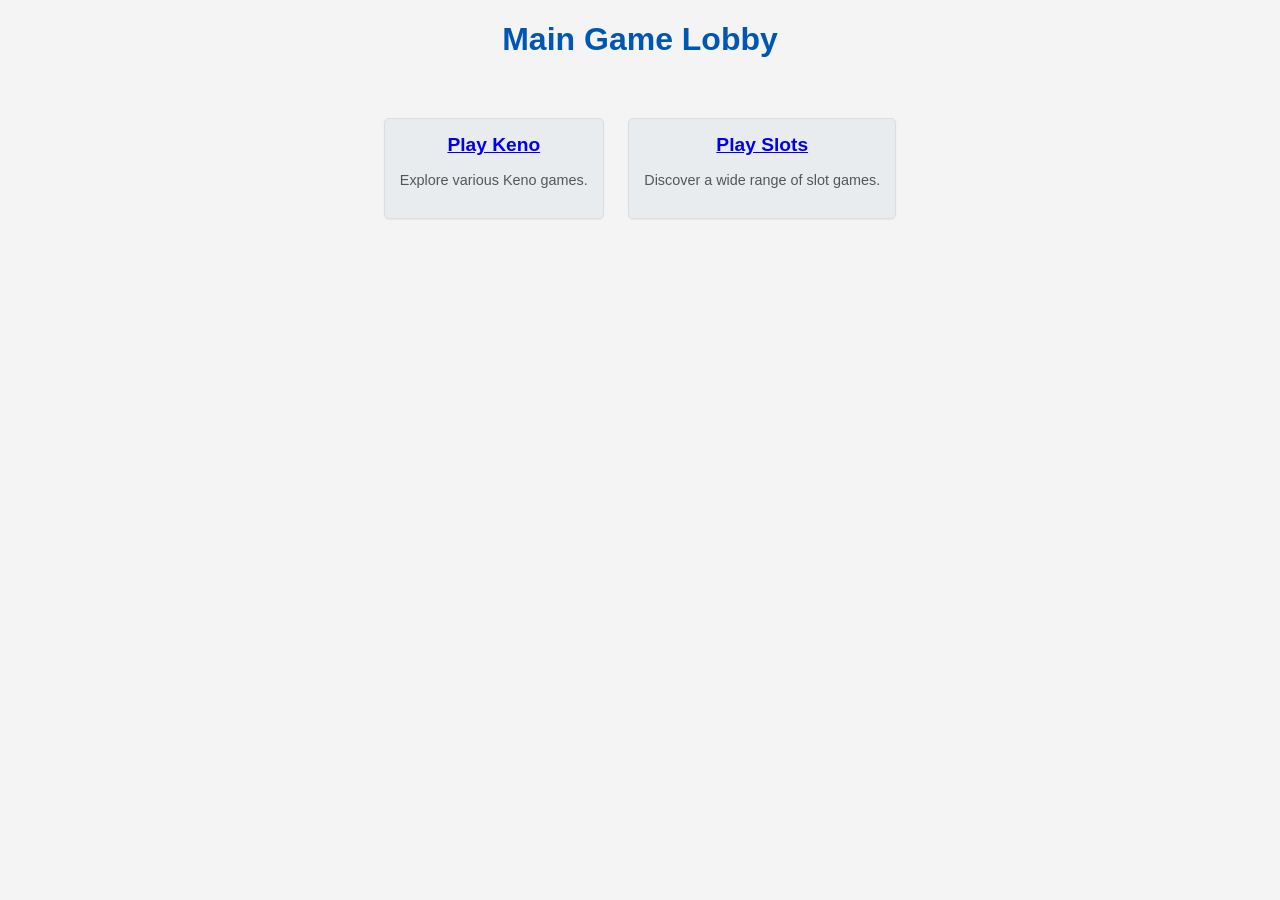
<file: static/index.html>
<!DOCTYPE html>
<html lang="en">
<head>
    <meta charset="UTF-8">
    <meta name="viewport" content="width=device-width, initial-scale=1.0">
    <title>Slot Games</title>
    <style>
        body {
            font-family: Arial, sans-serif;
            margin: 20px;
            background-color: #f4f4f4;
            color: #333;
        }
        h1 {
            color: #0056b3;
            text-align: center;
        }
        #games-container {
            display: grid;
            grid-template-columns: repeat(auto-fill, minmax(250px, 1fr));
            gap: 20px;
            padding: 20px;
            background-color: #fff;
            border-radius: 8px;
            box-shadow: 0 2px 4px rgba(0, 0, 0, 0.1);
        }
        .game-card {
            border: 1px solid #ddd;
            border-radius: 5px;
            padding: 15px;
            text-align: center;
            background-color: #e9ecef;
            box-shadow: 0 1px 2px rgba(0, 0, 0, 0.05);
            transition: transform 0.2s;
        }
        .game-card:hover {
            transform: translateY(-5px);
        }
        .game-card h2 {
            font-size: 1.2em;
            margin-top: 0;
            color: #007bff;
        }
        .game-card p {
            font-size: 0.9em;
            color: #555;
        }
        .error-message {
            color: red;
            text-align: center;
            margin-top: 20px;
        }
    </style>
</head>
<body>
    <h1>Main Game Lobby</h1>

    <div id="main-selection-container" style="text-align: center; margin-top: 50px;">
        <div class="game-card" style="display: inline-block; margin: 10px;">
            <h2><a href="/static/keno-lobby/index.html">Play Keno</a></h2>
            <p>Explore various Keno games.</p>
        </div>
        <div class="game-card" style="display: inline-block; margin: 10px;">
            <h2><a href="/static/slot-lobby/index.html">Play Slots</a></h2>
            <p>Discover a wide range of slot games.</p>
        </div>
    </div>

    <script>
        // No script needed for this simplified main lobby
    </script>
</body>
</html>
</file>
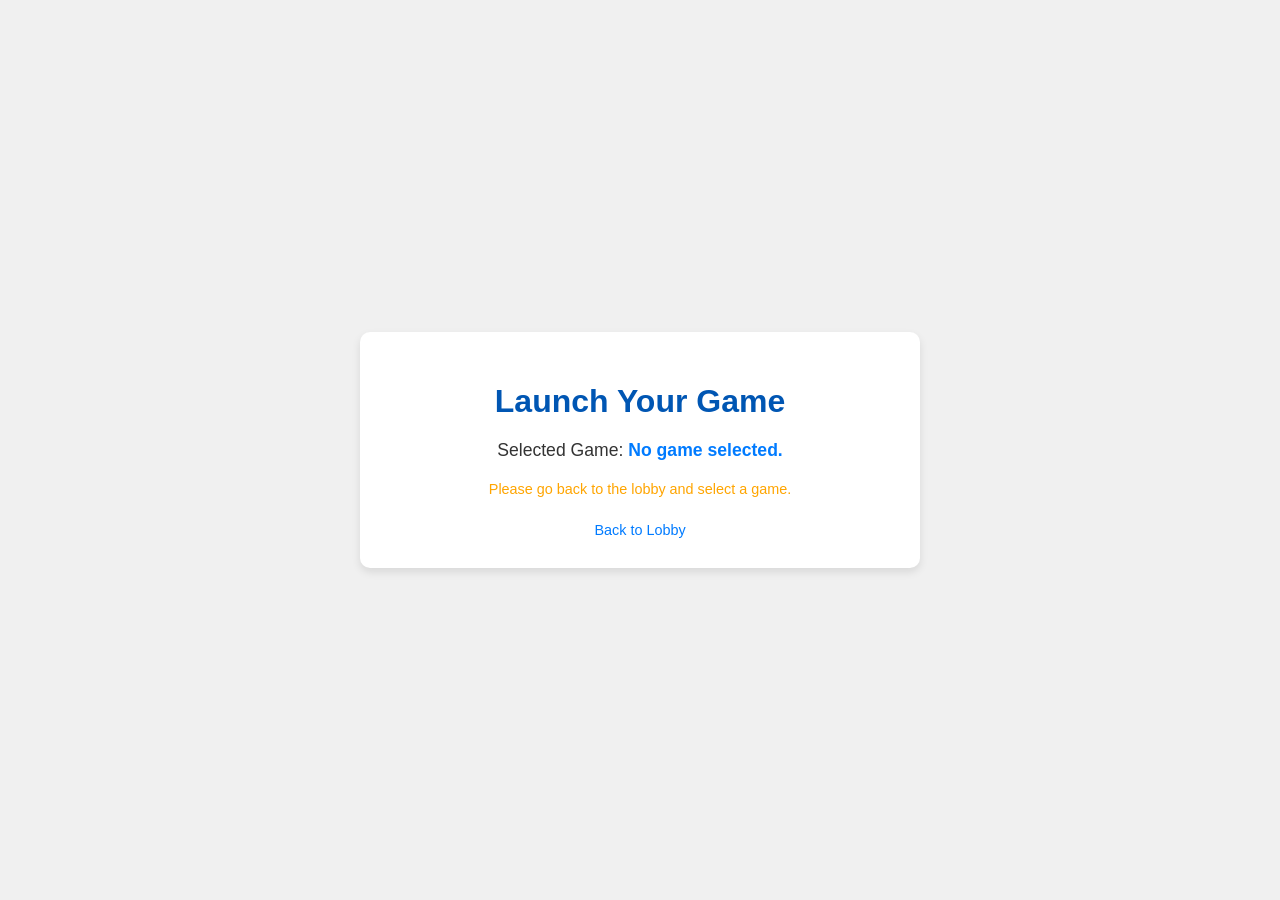
<file: static/game-launcher/index.html>
<!DOCTYPE html>
<html lang="en">
<head>
    <meta charset="UTF-8">
    <meta name="viewport" content="width=device-width, initial-scale=1.0">
    <title>Game Launcher</title>
    <link rel="stylesheet" href="style.css">
</head>
<body>
    <div class="launcher-container">
        <h1>Launch Your Game</h1>
        <p>Selected Game: <span id="game-alias"></span></p>
        <button id="startGameButton">Start Game</button>
        <button id="addCoinsButton">Add 1000 Coins </button>
        <div id="status-message"></div>
        <div id="wallet-status-message" style="color: blue; margin-top: 10px;"></div>
        <a href="/static/index.html">Back to Lobby</a>
    </div>

    <script src="script.js"></script>
</body>
</html>
</file>
<file: static/game-launcher/style.css>
body {
    font-family: Arial, sans-serif;
    display: flex;
    justify-content: center;
    align-items: center;
    min-height: 100vh;
    margin: 0;
    background-color: #f0f0f0;
    color: #333;
}

.launcher-container {
    background-color: #fff;
    padding: 30px;
    border-radius: 10px;
    box-shadow: 0 4px 8px rgba(0, 0, 0, 0.1);
    text-align: center;
    max-width: 500px;
    width: 90%;
}

h1 {
    color: #0056b3;
    margin-bottom: 20px;
}

p {
    font-size: 1.1em;
    margin-bottom: 15px;
}

#game-alias {
    font-weight: bold;
    color: #007bff;
}

button {
    background-color: #28a745;
    color: white;
    padding: 10px 20px;
    border: none;
    border-radius: 5px;
    cursor: pointer;
    font-size: 1em;
    margin-top: 20px;
    transition: background-color 0.3s ease;
}

button:hover {
    background-color: #218838;
}

#status-message {
    margin-top: 20px;
    font-size: 0.9em;
    color: #dc3545; /* Error color by default */
}

a {
    display: block;
    margin-top: 25px;
    color: #007bff;
    text-decoration: none;
    font-size: 0.9em;
}

a:hover {
    text-decoration: underline;
}
</file>
